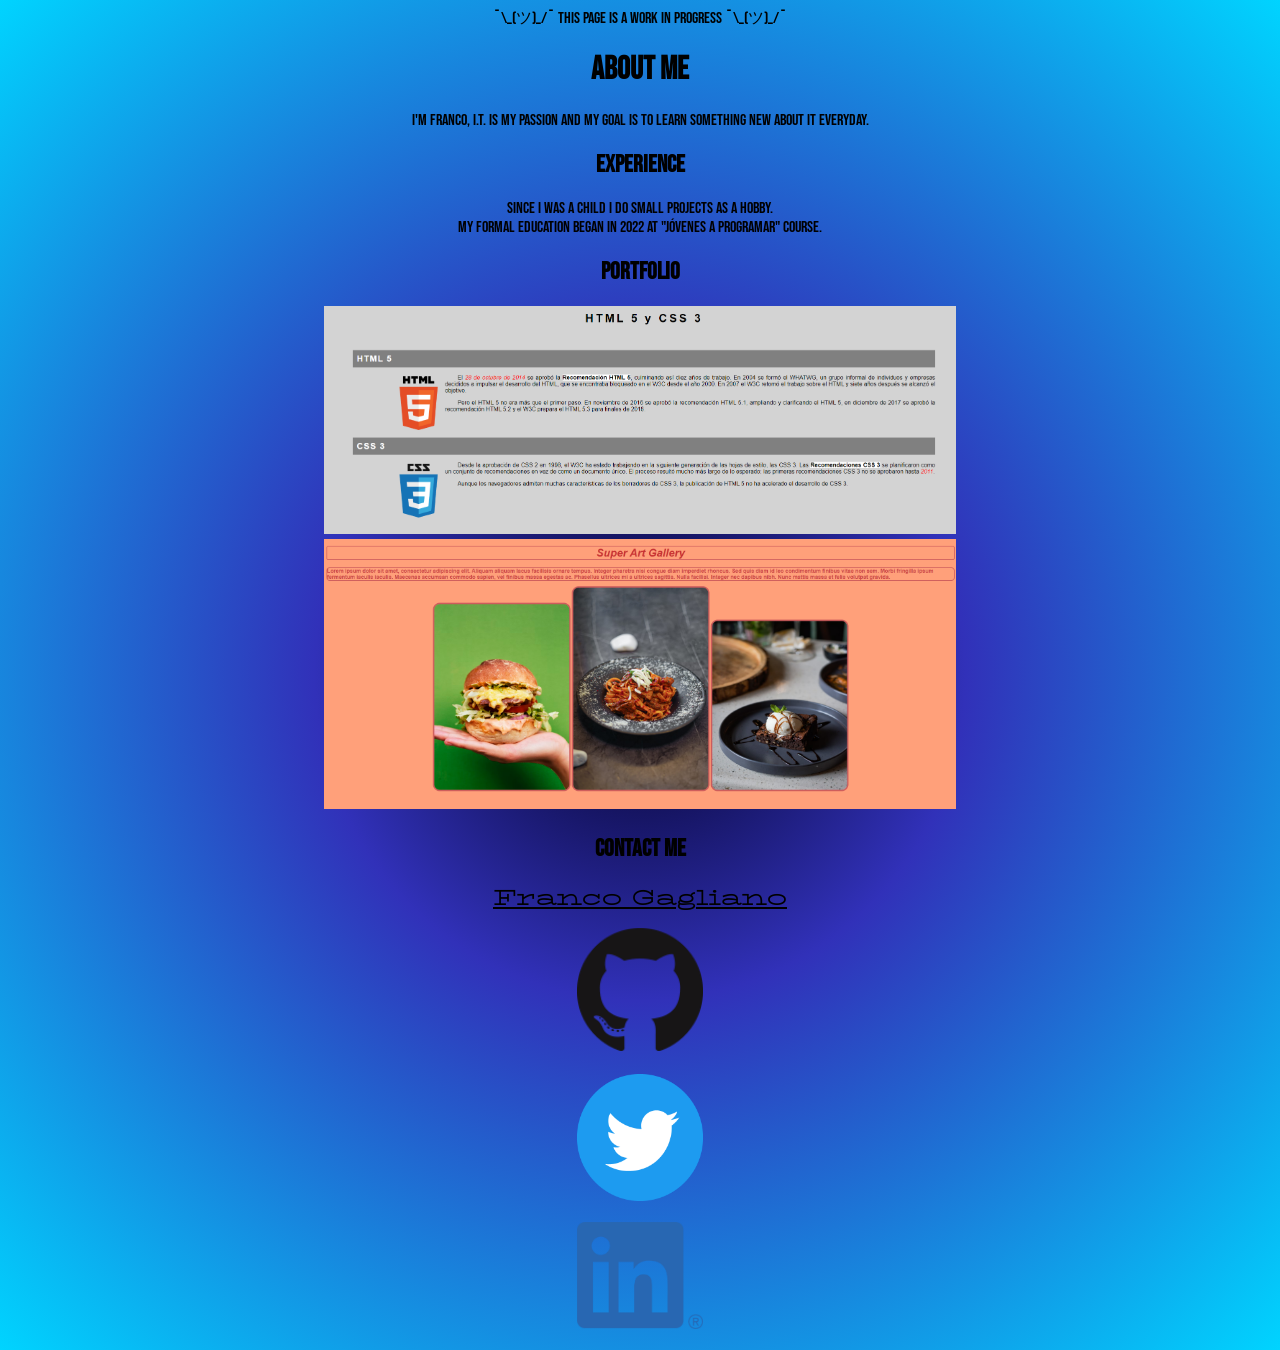
<file: index.html>
<!DOCTYPE html>
<html lang="es">

    <head>
        <link rel="preconnect" href="https://fonts.googleapis.com">
<link rel="preconnect" href="https://fonts.gstatic.com" crossorigin>
<link href="https://fonts.googleapis.com/css2?family=BhuTuka+Expanded+One&display=swap" rel="stylesheet">
<link rel="preconnect" href="https://fonts.googleapis.com">
<link rel="preconnect" href="https://fonts.gstatic.com" crossorigin>
<link href="https://fonts.googleapis.com/css2?family=Bebas+Neue&display=swap" rel="stylesheet">
        <meta charset="utf-8">
        <title>Welcome to my page!</title>
        <link href="paginapersonal.css" type="text/css" rel="stylesheet">
    </head>

    <body>

        <header >¯\_(ツ)_/¯ This page is a work in progress ¯\_(ツ)_/¯</header>
        <!-- Mensaje asociado a la función del script.js
            <div id="alert">
            <span>&#9786;</span> YOU'RE ALREADY HERE! <span>&#9786;</span>
        </div> -->
        <h1 id="AboutMe">About Me</h1>
            <p>
                I'm Franco, I.T. is my passion and my goal is to learn something new about it everyday.
            </p>
        <h2>Experience</h2>
            <p>
                Since I was a child I do small projects as a hobby. 
                <br>
                My formal education began in 2022 at "Jóvenes a Programar" course.
            </p>
        <h2>Portfolio</h2>
            <img src="source/Portfolio.png" alt="example" width="50%">
            <img src="source/Portfolio2.png" alt="example" width="50%">
        <h2>Contact me</h2>
            <p id="imgs"> <button onclick="func()" id="button"> <a title="Personal website" href="#alert">Franco Gagliano</a></button></p>
            <p id="imgs"><a title="My Github" target="_blank" href="https://github.com/frangag"><img src="source/GitHub-Mark/PNG/GitHub-Mark-120px-plus.png" alt="Github Logo" id="Social Media" width="10%"></a></p>
            <p id="imgs"><a title="My Twitter" target="_blank" href="https://twitter.com"><img src="source/Twitter social icons/Twitter social icons - circle/Twitter social icons - circle - blue.png" alt="Twitter Logo" id="Social Media" width="10%"></a></p>
            <p id="imgs"><a title="My LinkedIn" target="_blank" href="https://linkedin.com"><img src="/source/LinkedIn-Logos/LI-In-Bug.png" alt="Linkedin Logo" id="Social Media" width="10%"></a></p>
        <script src="script.js"></script>
    </body>

</html>
</file>
<file: paginapersonal.css>
body {
  background: transparent;
  font-family: 'Bebas Neue', cursive;
}

header {
  text-align: center;
  background: transparent;
}

*{
  text-align: center;
  background: rgb(2,0,36);
background: radial-gradient(circle, rgba(2,0,36,1) 0%, rgba(49,49,185,1) 35%, rgba(0,212,255,1) 100%);
}

p{
  text-align: center;
  background: transparent;
}

h1 {
  background: transparent;
}

h2 {
  background: transparent;
}

#alert {
font-size: 40px;
text-align: center;
background: transparent;
}

div > span {
  background: transparent;
}

footer {
  background: transparent;
}

li {
  background: transparent;
}

button {
  background: transparent;
  width: 100%;
  font-family: 'BhuTuka Expanded One', cursive;
  color: black;
  font-weight: 900;
  border: none;
  font-size: 160%;
}

a {
  background: transparent;
  color: black;
}

a:visited {
  color: black;
}

p#imgs{
  text-align: center;
}

img {
  background: transparent;
}

/* details > p {
    padding: 1rem;
    margin: 0
  }
  
  details[open] {
    visibility: hidden;
    position: fixed;
    width: 33%;
    transform: translate(calc(50vw - 50%), calc(50vh - 50%));
    transform-origin: center center;
    outline: 10000px #000000d4 solid;
    animation: alertBox 5s;
    border: 15px rgb(93, 35, 230) solid;
  }
  
  details[open] summary::after {
    content: '❌';
    float: right
  }
  
  @keyframes alertBox {
    0%   { visibility: unset}
    100% { visibility: hidden }
  }
</file>
